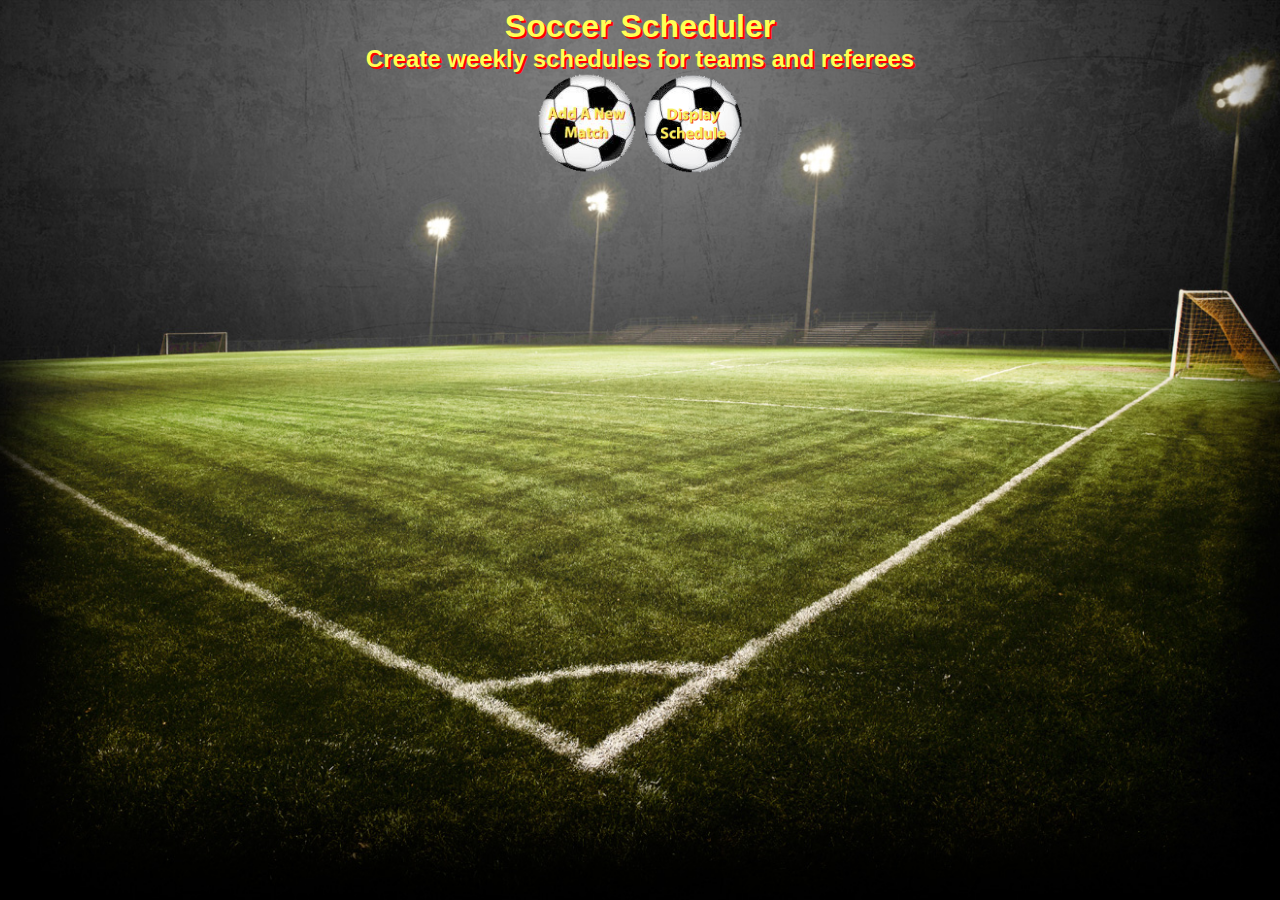
<file: index.html>
<!DOCTYPE html>
    <!--
    Adam Crawford
    VFW 1211
    WebApp Part 4
    11/14/2012
    -->
<html>
    <head>
        <!-- Meta data -->
        <meta charset="utf-8" />
        <meta name="description" content="Soccer Schdeuler" />
        <meta name="keyword" content="soccer, game, schedule, assignments, sport, referee, match, contest" />
        <meta name="robots" content="index, follow" />
        <meta name="viewport" content="width=device-width" />
        <link rel="stylesheet" href="css/styles.css" />
        <title>Soccer Scheduler</title>
    </head>
    <body id="index">
        <header>
            <hgroup>
                <h1>Soccer Scheduler</h1>
                <h2>Create weekly schedules for teams and referees</h2>
            </hgroup>
        </header>
        <div id='links'>
            <a href=additem.html><img src="img/addNew.png"></a>
            <a href=additem.html#show><img src="img/display.png"></a>
        </div>
    </body>
</html>
</file>
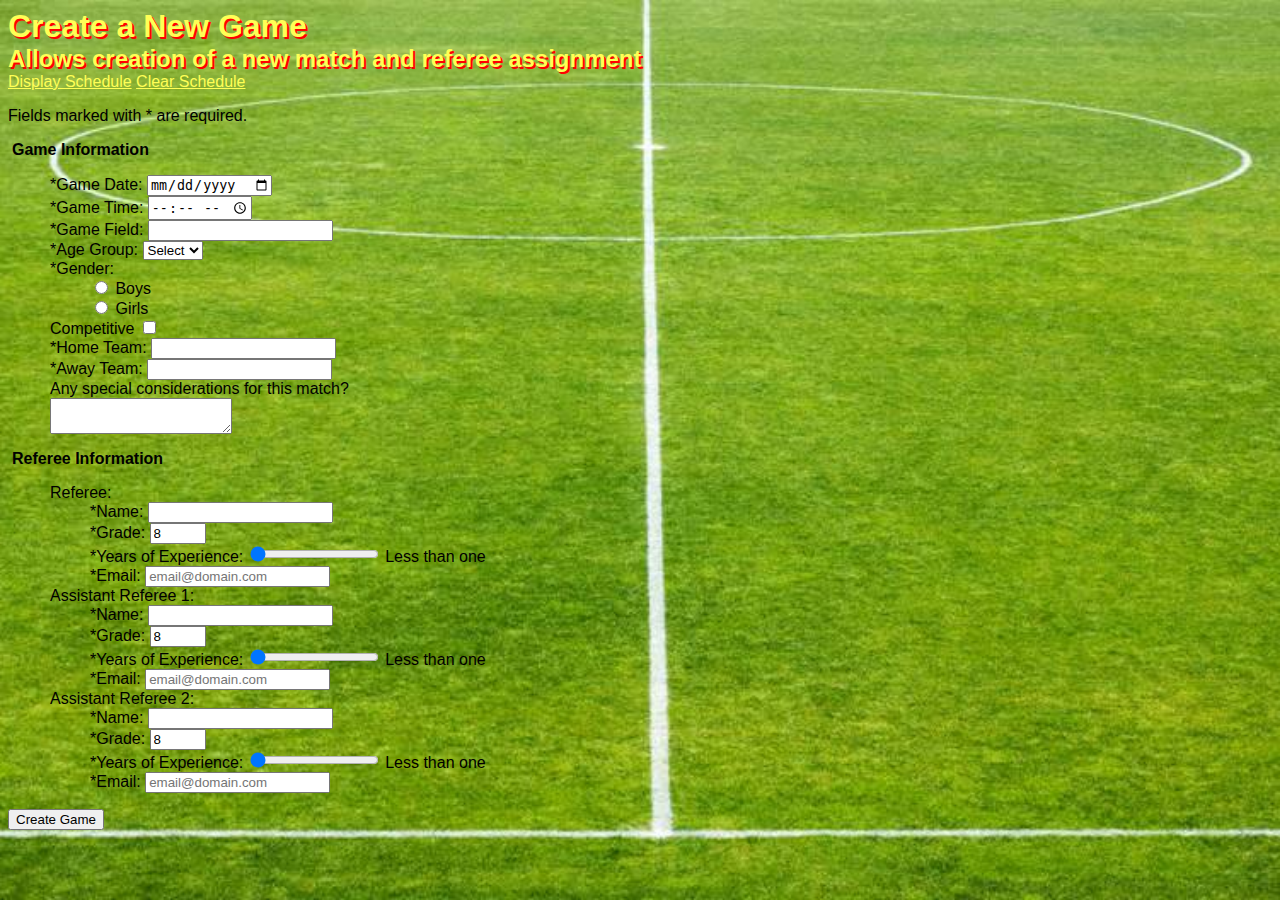
<file: additem.html>
<!DOCTYPE html>
    <!--
    Adam Crawford
    VFW 1211
    WebApp Part 4
    11/14/2012
    -->
<html>
    <head>
        <!-- Meta data -->
        <meta charset="utf-8" />
        <meta name="description" content="Create a new game and assign referees" />
        <meta name="keyword" content="assign, schedule, soccer, sport, referee, match, game, contest" />
        <meta name="robots" content="index, follow" />
        <meta name="viewport" content="width=device-width" />
        <link rel="stylesheet" href="css/styles.css" />
        <!-- Title is visible in browser -->
        <title>Add a Game</title>
    </head>
    <body id="add">
        <!-- Content -->
        <header>
            <hgroup>
                <h1>Create a New Game</h1>
                <h2>Allows creation of a new match and referee assignment</h2>
            </hgroup>
        </header>
        <div id="topNav">
            <a href="#" id="display">Display Schedule</a>
            <a href="#" id="clear">Clear Schedule</a>
            <a href="additem.html" id="addNew" style="display: none;">Add New Match</a>
        </div>
        <div id="content">
            <p>Fields marked with * are required.</p>
        </div>
        <ul id="errors"></ul>
                <form action="#" method="post" id="createGame">
            <fieldset>
                <legend>Game Information</legend>
                <ul>
                    <li><label for="gdate">*Game Date: </label><input type="date" id="gdate" /></li>
                    <li><label for="gtime">*Game Time: </label><input type="time" id="gtime" /></li>
                    <li><label for="gfield">*Game Field: </label><input type="text" id="gfield" /></li>
                    <li id="gage"><label for="gage">*Age Group: </label></li>
                    <li>*Gender:
                        <ul>
                            <li><input type="radio" value="Boys" id="boys" name="gender" /><label for="boys"> Boys</label></li>
                            <li><input type="radio" value="Girls" id="girls" name="gender" /><label for="girls"> Girls</label></li>
                        </ul>
                    </li>
                    <li><label for="gcomp">Competitive </label><input type="checkbox" value="Competitive" id="gcomp" /></li>
                    <li><label for="ghome">*Home Team: </label><input type="text" id="ghome" /></li>
                    <li><label for="gaway">*Away Team: </label><input type="text" id="gaway" /></li>
                    <li><label for="gspec">Any special considerations for this match? </label><textarea id="gspec"></textarea></li>
                </ul>
            </fieldset>
            <fieldset>
                <legend>Referee Information</legend>
                <ul>
                    <li>Referee:
                        <ul>
                            <li><label for="refname">*Name: </label><input type="text" id="refname" /></li>
                            <li><label for="refgrade">*Grade: </label><input type="number" id="refgrade" min="1" max="15" value="8"/></li>
                            <li><label for="refyrs">*Years of Experience: </label><input type="range" id="refyrs" min="0" max="10" step="1" value="0" /><div id="refSliderText" class="slider"></div></li>
                            <li><label for="refemail">*Email: </label><input type="email" id="refemail" placeholder="email@domain.com"/></li>
                        </ul>
                    </li>
                    <li>Assistant Referee 1:
                        <ul>
                            <li><label for="ar1name">*Name: </label><input type="text" id="ar1name" /></li>
                            <li><label for="ar1grade">*Grade: </label><input type="number" id="ar1grade" min="1" max="15" value="8"/></li>
                            <li><label for="ar1yrs">*Years of Experience: </label><input type="range" id="ar1yrs" min="0" max="10" step="1" value="0" /><div id="ar1SliderText" class="slider"></div></li>
                            <li><label for="ar1email">*Email: </label><input type="email" id="ar1email" placeholder="email@domain.com"/></li>
                        </ul>
                    </li>
                    <li>Assistant Referee 2:
                        <ul>
                            <li><label for="ar2name">*Name: </label><input type="text" id="ar2name" /></li>
                            <li><label for="ar2grade">*Grade: </label><input type="number" id="ar2grade" min="1" max="15" value="8"/></li>
                            <li><label for="ar2yrs">*Years of Experience: </label><input type="range" id="ar2yrs" min="0" max="10" step="1" value="0" /><div id="ar2SliderText" class="slider"></div></li>
                            <li><label for="ar2email">*Email: </label><input type="email" id="ar2email" placeholder="email@domain.com"/></li>
                        </ul>
                    </li>
                </ul>
            </fieldset>
            <input type="hidden" value="true" />
            <input type="submit" value="Create Game" id="submit" />
        </form>
        <script src="js/json.js" type="text/javascript"></script>
        <script src="js/main.js" type="text/javascript"></script>
    </body>
</html>
</file>
<file: css/styles.css>
#add { 
	background: url(../img/field.jpg) no-repeat center center fixed; 
	-webkit-background-size: cover;
    width: auto;
}
body {
    font-family: "Arial New", Arial, sans-serif;
}
h1, h2 {
	color: #ffff56;
    text-shadow: 2px 2px #ff0000;
    margin: 0px;
}
textarea {
    display: block;
}

form ul {
    list-style: none;
}
.required {
    outline: red solid 2px;
}
fieldset {
    border: hidden;
    padding: 0px;
}
legend {
    font-weight: bold;
}
#data > ul > li {
	margin-bottom: 25px;
}
#errors {
	background: red;
	color: white;
}
#index {
	background: url(../img/fieldlights.jpg) no-repeat center center fixed; 
	-webkit-background-size: cover;
	text-align: center;
}
#index img {
	height: 100px;
}
.noListStyle {
	list-style: none;
	display: inline;
	margin: 0px;
	padding: 0px;
}
.slider {
	display: inline;
}
a:link {color: #ffff56;}
a:visited {color: #ff0000;}
</file>
